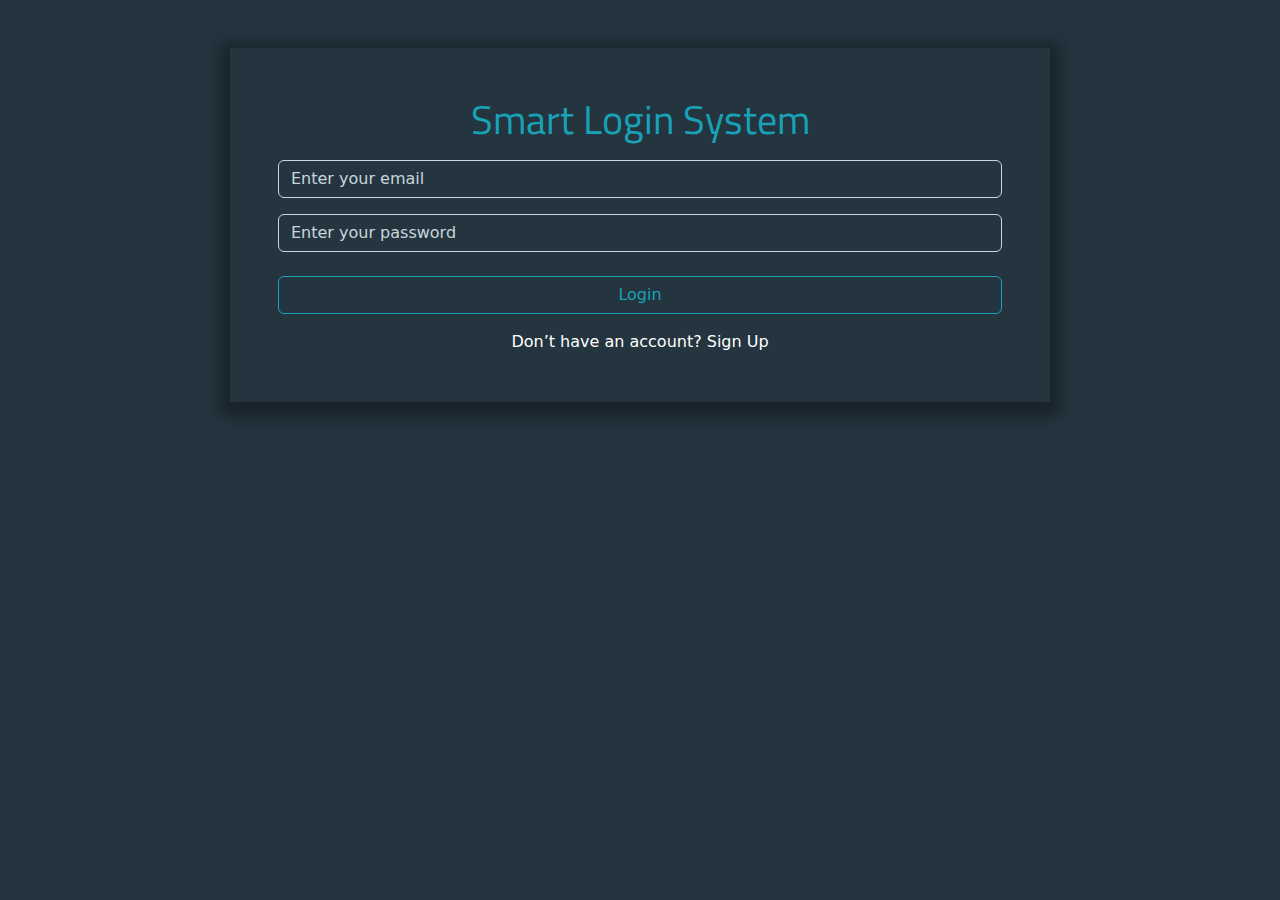
<file: index.html>
<!DOCTYPE html>
<html lang="en">
  <head>
    <meta charset="UTF-8" />
    <meta name="viewport" content="width=device-width, initial-scale=1.0" />
    <title>Smart Login</title>
    <!-- ####################### -->
    <!-- CDN BOOTSTRAP -->
    <link
      href="https://cdn.jsdelivr.net/npm/bootstrap@5.3.3/dist/css/bootstrap.min.css"
      rel="stylesheet"
      integrity="sha384-QWTKZyjpPEjISv5WaRU9OFeRpok6YctnYmDr5pNlyT2bRjXh0JMhjY6hW+ALEwIH"
      crossorigin="anonymous"
    />
    <!-- ############# -->
    <!-- CDN FONT AWESOME -->
    <link
      rel="stylesheet"
      href="https://cdnjs.cloudflare.com/ajax/libs/font-awesome/6.7.2/css/all.min.css"
      integrity="sha512-Evv84Mr4kqVGRNSgIGL/F/aIDqQb7xQ2vcrdIwxfjThSH8CSR7PBEakCr51Ck+w+/U6swU2Im1vVX0SVk9ABhg=="
      crossorigin="anonymous"
      referrerpolicy="no-referrer"
    />
    <!-- ####################### -->
     <link rel="preconnect" href="https://fonts.googleapis.com">
    <link rel="preconnect" href="https://fonts.gstatic.com" crossorigin>
    <link href="https://fonts.googleapis.com/css2?family=Titillium+Web:ital,wght@0,200;0,300;0,400;0,600;0,700;0,900;1,200;1,300;1,400;1,600;1,700&display=swap" rel="stylesheet">
    <!-- ####################### -->
    <link rel="stylesheet" href="styel/styel.css" />
  </head>
  <body>
    <div class="container ">
      <div class="parent m-auto mt-5 mb-5 p-5">
        <div class="heading text-center mb-3">
          <h1>Smart Login System</h1>
        </div>
        <div class="form">
          <form action="">
            <div class="mb-3">
              <input
                id="email"
                type="email"
                class="form-control"
                placeholder="Enter your email"
                />
            </div>
            <div class="mb-3">
              <input
                type="password"
                class="form-control password"
                id="password"
                placeholder="Enter your password"
              />
            </div>

          </form>
            <div class="text-center mt-4 ">
                <a  id="btn" class="btn bb">Login</a>
            </div>
            <div class="text-center mt-3 text-white">
                <p id="par" class="d-inline">Don’t have an account? </p>
                <a href="signIn/signIn.html" id="signIn"  class="text-white text-decoration-none d-inline"> Sign Up</a>
            </div>
      </div>
    </div>

    <script
      src="https://cdn.jsdelivr.net/npm/bootstrap@5.3.3/dist/js/bootstrap.bundle.min.js"
      integrity="sha384-YvpcrYf0tY3lHB60NNkmXc5s9fDVZLESaAA55NDzOxhy9GkcIdslK1eN7N6jIeHz"
      crossorigin="anonymous"
    ></script>
    <script src="script.js"></script>
  </body>
</html>
</file>
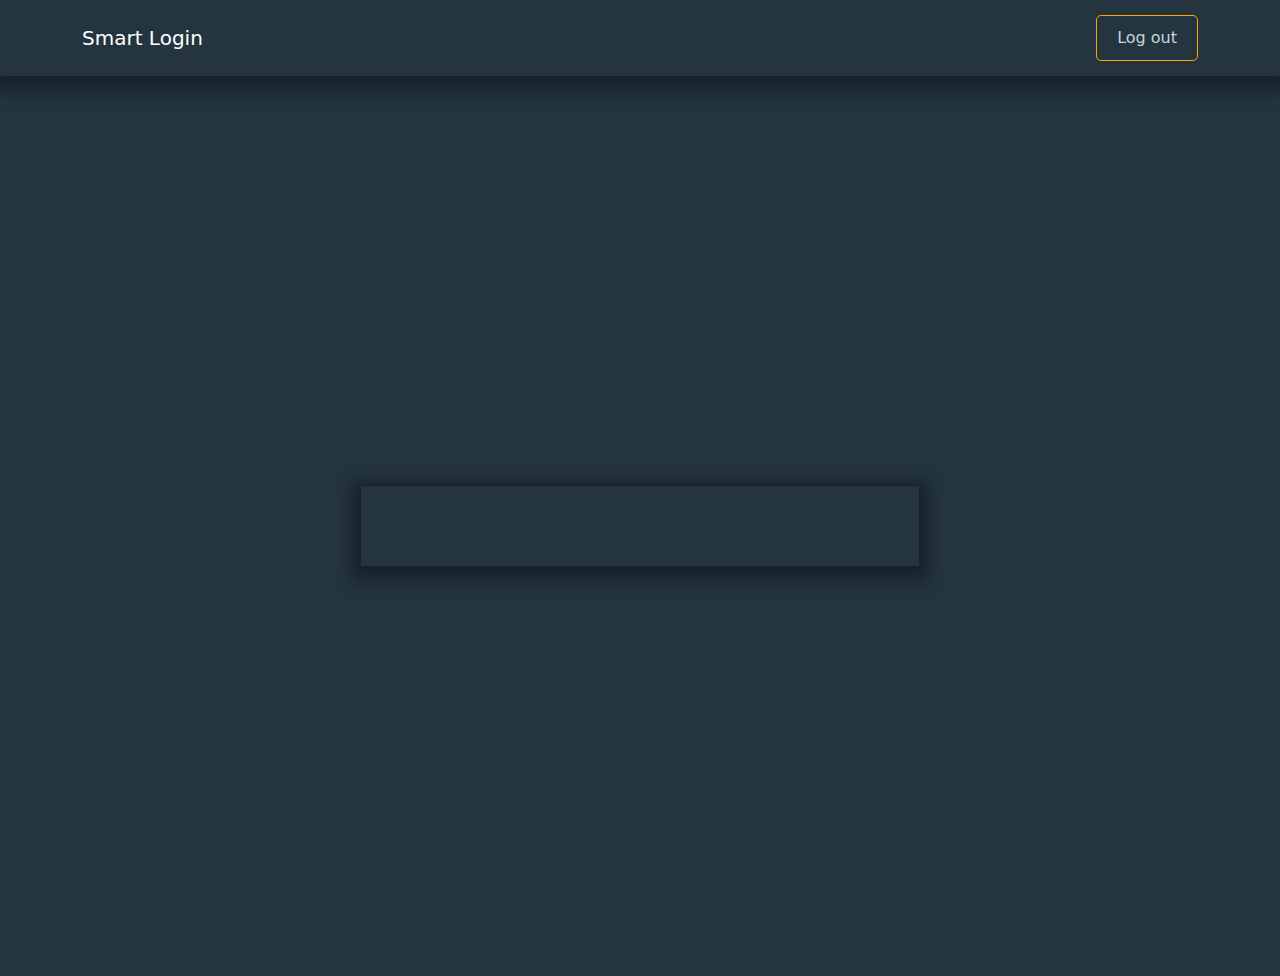
<file: home/home.html>
<!DOCTYPE html>
<html lang="en">
  <head>
    <meta charset="UTF-8" />
    <meta name="viewport" content="width=device-width, initial-scale=1.0" />
    <link
      href="https://cdn.jsdelivr.net/npm/bootstrap@5.3.3/dist/css/bootstrap.min.css"
      rel="stylesheet"
      integrity="sha384-QWTKZyjpPEjISv5WaRU9OFeRpok6YctnYmDr5pNlyT2bRjXh0JMhjY6hW+ALEwIH"
      crossorigin="anonymous"
    />
    <link rel="stylesheet" href="../styel/styel.css" />
    <title>Document</title>
  </head>
  <body>
    <nav class="navbar navbar-expand-lg bg-body-tertiary">
      <div class="container">
        <a class="navbar-brand text-white" href="#">Smart Login</a>
        <button
          class="navbar-toggler"
          type="button"
          data-bs-toggle="collapse"
          data-bs-target="#navbarSupportedContent"
          aria-controls="navbarSupportedContent"
          aria-expanded="false"
          aria-label="Toggle navigation"
        >
          <span class="navbar-toggler-icon"></span>
        </button>
        <div class="collapse navbar-collapse" id="navbarSupportedContent">
          <button class="ms-auto button" id="Logout">Log out</button>
        </div>
      </div>
    </nav>
    <div
      class="container divp d-flex justify-content-center align-items-center"
    >
      <p class="" id="usernameDisplay"></p>
    </div>

    <script
      src="https://cdn.jsdelivr.net/npm/bootstrap@5.3.3/dist/js/bootstrap.bundle.min.js"
      integrity="sha384-YvpcrYf0tY3lHB60NNkmXc5s9fDVZLESaAA55NDzOxhy9GkcIdslK1eN7N6jIeHz"
      crossorigin="anonymous"
    ></script>
    <script src="home.js"></script>
  </body>
</html>
</file>
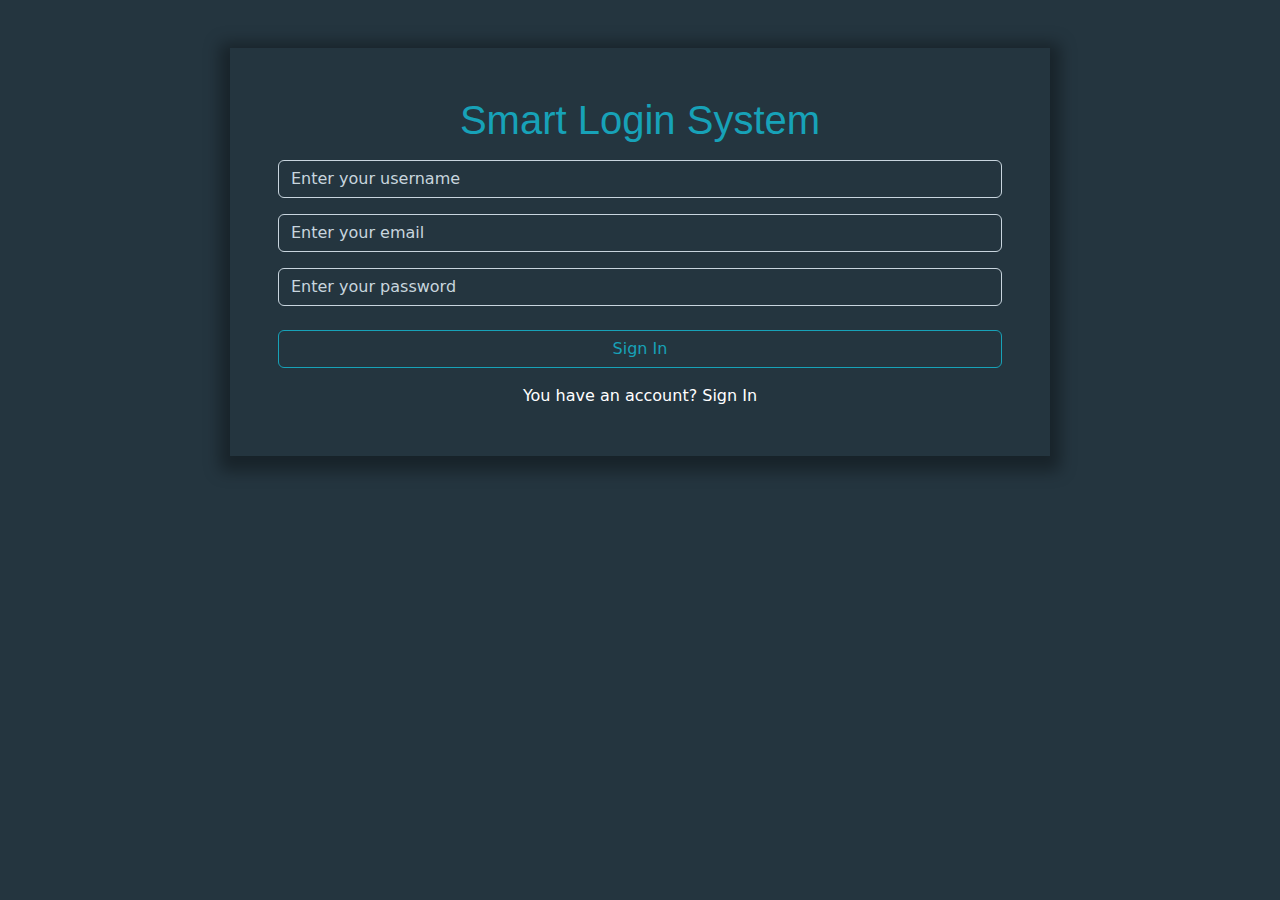
<file: signIn/signIn.html>
<!DOCTYPE html>
<html lang="en">
  <head>
    <meta charset="UTF-8" />
    <meta name="viewport" content="width=device-width, initial-scale=1.0" />
    <title>Smart Login</title>
    <!-- ####################### -->
    <!-- CDN BOOTSTRAP -->
    <link
      href="https://cdn.jsdelivr.net/npm/bootstrap@5.3.3/dist/css/bootstrap.min.css"
      rel="stylesheet"
      integrity="sha384-QWTKZyjpPEjISv5WaRU9OFeRpok6YctnYmDr5pNlyT2bRjXh0JMhjY6hW+ALEwIH"
      crossorigin="anonymous"
    />
    <!-- ############# -->
    <!-- CDN FONT AWESOME -->
    <link
      rel="stylesheet"
      href="https://cdnjs.cloudflare.com/ajax/libs/font-awesome/6.7.2/css/all.min.css"
      integrity="sha512-Evv84Mr4kqVGRNSgIGL/F/aIDqQb7xQ2vcrdIwxfjThSH8CSR7PBEakCr51Ck+w+/U6swU2Im1vVX0SVk9ABhg=="
      crossorigin="anonymous"
      referrerpolicy="no-referrer"
    />
    <!-- ####################### -->
     <!-- <link rel="preconnect" href="https://fonts.googleapis.com">
    <link rel="preconnect" href="https://fonts.gstatic.com" crossorigin>
    <link href="https://fonts.googleapis.com/css2?family=Titillium+Web:ital,wght@0,200;0,300;0,400;0,600;0,700;0,900;1,200;1,300;1,400;1,600;1,700&display=swap" rel="stylesheet"> -->
    <!-- ####################### -->
    <link rel="stylesheet" href="../styel/styel.css" />
  </head>
  <body>
    <div class="container ">
      <div class="parent m-auto mt-5 mb-5 p-5">
        <div class="heading text-center mb-3">
          <h1>Smart Login System</h1>
        </div>
        <div class="form">
          <form action="">
            <div class="mb-3">
              <input
                id="username"
                type="text"
                class="form-control"
                placeholder="Enter your username"
                />
            </div>
            <div class="mb-3">
              <input
                id="email"
                type="email"
                class="form-control"
                placeholder="Enter your email"
                />
            </div>
            <div class="mb-3">
              <input
                type="password"
                class="form-control password"
                id="password"
                placeholder="Enter your password"
              />
            </div>

          </form>
            <div class="text-center mt-4 ">
                <button type="submit" id="btn" class="btn">Sign In</button>
            </div>
            <div class="text-center mt-3 text-white">
                <p id="par" class="d-inline">You have an account? </p>
                <a href="../index.html" id="signIn"  class="text-white text-decoration-none d-inline"> Sign In</a>
            </div>
      </div>
    </div>

    <script
      src="https://cdn.jsdelivr.net/npm/bootstrap@5.3.3/dist/js/bootstrap.bundle.min.js"
      integrity="sha384-YvpcrYf0tY3lHB60NNkmXc5s9fDVZLESaAA55NDzOxhy9GkcIdslK1eN7N6jIeHz"
      crossorigin="anonymous"
    ></script>
    <script src="signIn.js"></script>
  </body>
</html>
</file>
<file: styel/styel.css>
:root {
    --color-primary: #24353f;
    --text-color: #17a2b8;
    --input-border-color: #c8d5de;

}

h1 {
    font-family: "Titillium Web", sans-serif;
    color: var(--text-color);
    font-size: 40px;
    line-height: 48px;
    font-weight: 500;
    margin: 0 0 8px;
}

body {
    background-color: var(--color-primary);
}

.parent {
    max-width: 820px;
    box-shadow: rgba(0, 0, 0, 0.35) 0px 5px 15px 10px;
}

.btn {
    width: 100%;
    background-color: var(--color-primary);
    border: 1px solid var(--text-color);
    color: var(--text-color);
}

.btn:hover {
    background-color: var(--text-color);
    color: white;
}

input {
    background-color: var(--color-primary) !important;
    border: 1px solid var(--input-border-color) !important;
    color: white !important;
}

input::placeholder {
    color: var(--input-border-color) !important;
}

input:focus {
    border: 1px solid #80BDFF !important;
    box-shadow: none !important;
}

a:hover {
    text-decoration: underline !important;
}

.divp {
    display: flex;
    justify-content: center;
    align-items: center;
    height: 100vh;
}

#usernameDisplay {
    font-size: 2rem;
    font-weight: bold;
    width: 50%;
    box-shadow: rgba(0, 0, 0, 0.35) 0px 5px 15px 10px;
    text-align: center;
    margin: 0 auto;
    padding: 40px;
    color: var(--text-color);
}

.navbar {
    background-color: var(--color-primary) !important;
    box-shadow: rgba(0, 0, 0, 0.35) 0px 5px 15px 10px;
    padding: 15px;
}

.button {
    background-color: var(--color-primary) !important;
    color: var(--input-border-color) !important;
    border: 1px solid orange;
    padding: 10px 20px;
    border-radius: 5px;
    cursor: pointer;
}

.button:hover {
    background-color: orange !important;
    color: white !important;
}
</file>
